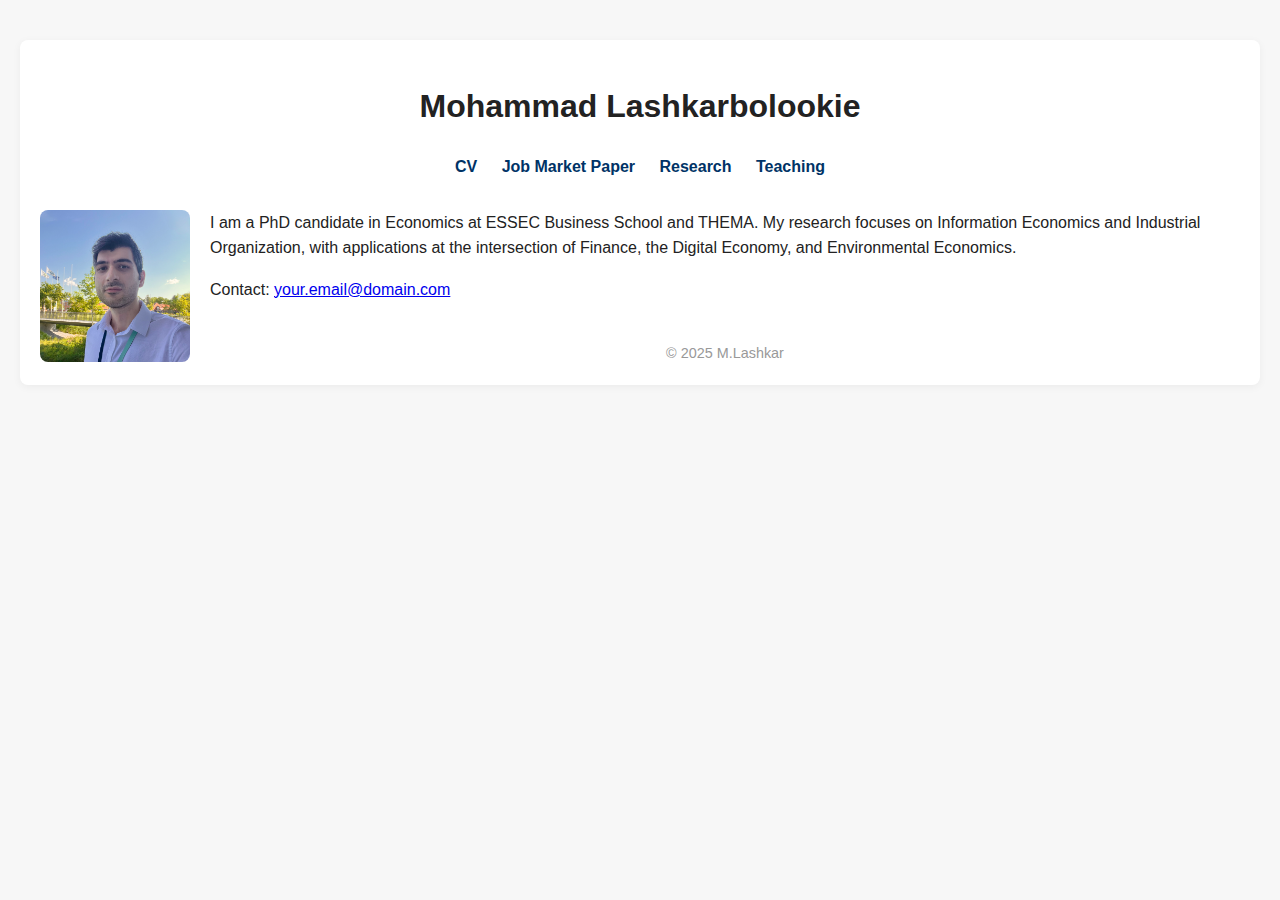
<file: index.html>
<!DOCTYPE html>
<html lang="en">
<head>
  <meta charset="UTF-8" />
  <meta name="viewport" content="width=device-width, initial-scale=1.0" />
  <title>Mohammad Lashkarbolookie - Homepage</title>
  <link rel="stylesheet" href="style.css" />
</head>
<body>
  <header>
    <h1>Mohammad Lashkarbolookie</h1>
    <nav>
      <a href="cv.html">CV</a>
      <a href="jobmarket.html">Job Market Paper</a>
      <a href="research.html">Research</a>
      <a href="teaching.html">Teaching</a>

    </nav>
  </header>

  <main>
    <img src="photo.jpeg" alt="Your Photo" class="profile">
    <p>
      I am a PhD candidate in Economics at ESSEC Business School and THEMA. 
      
      My research focuses on Information Economics and Industrial Organization, with applications at the intersection of Finance, the Digital Economy, and Environmental Economics.
    </p>
    <p>
      Contact: <a href="mailto:mohammad.lashkarbolookie@essec.edu">your.email@domain.com</a>
    </p>
  </main>

  <footer>
    &copy; 2025 M.Lashkar 
  </footer>
</body>
</html>
</file>
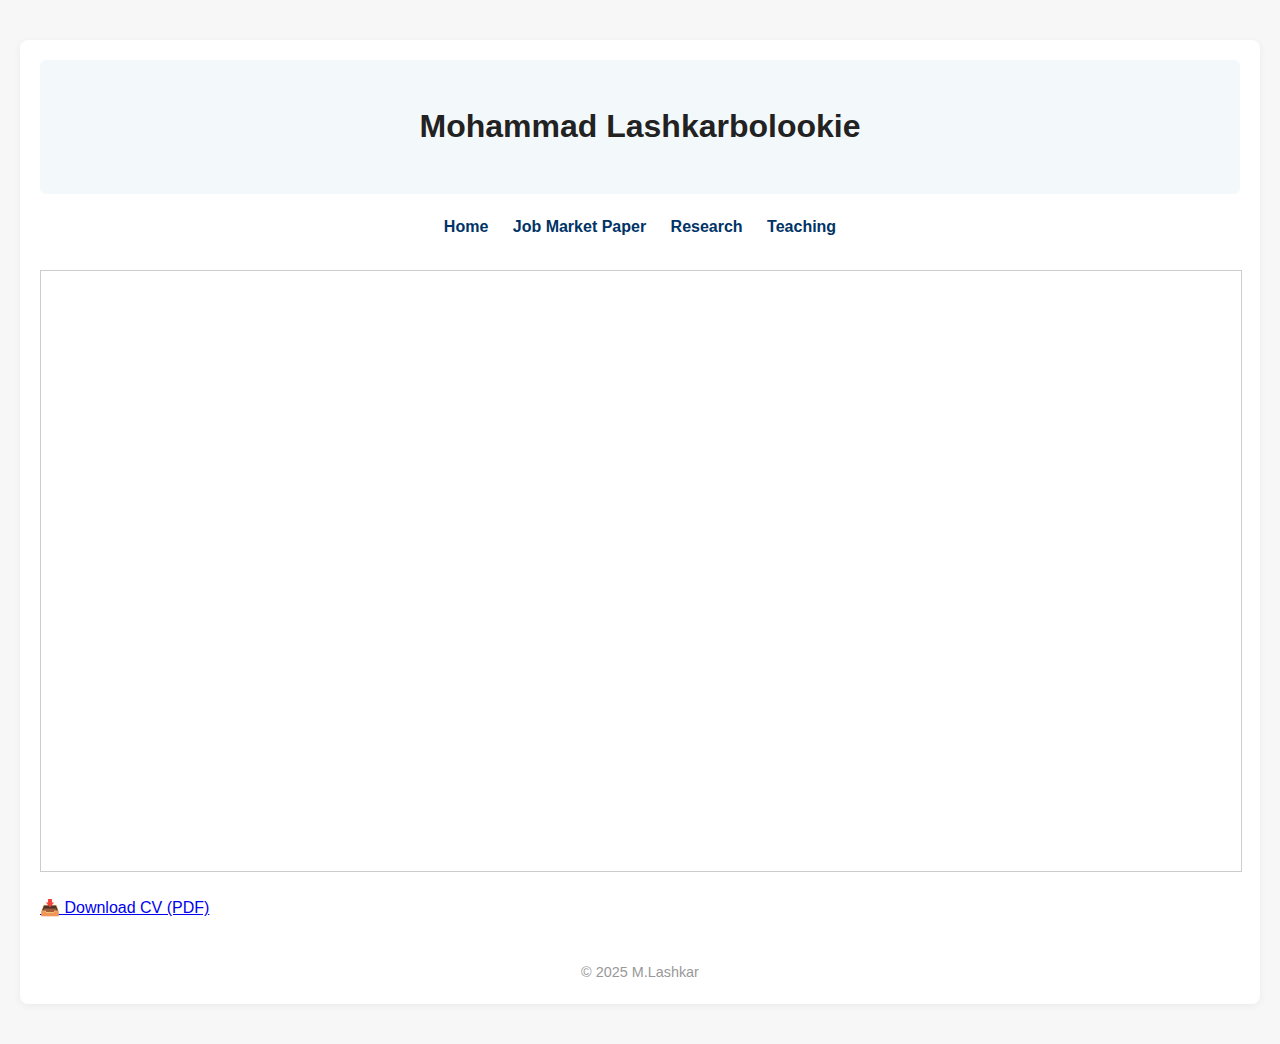
<file: cv.html>
<!DOCTYPE html>
<html lang="en">
<head>
  <meta charset="UTF-8" />
  <meta name="viewport" content="width=device-width, initial-scale=1.0" />
  <title>Job CV - Your Name</title>
  <link rel="stylesheet" href="style.css" />
</head>
<body>
  <header>
  <div class="name-banner">
    <h1>Mohammad Lashkarbolookie</h1>
  </div>
  <nav>
    <a href="index.html">Home</a>
    <a href="jobmarket.html">Job Market Paper</a>
    <a href="research.html">Research</a>
    <a href="teaching.html">Teaching</a>
    
  </nav>
</header>

  <iframe src="MLashkar_CV.pdf" width="100%" height="600px" style="border: 1px solid #ccc;">
  This browser does not support PDFs. Please download the PDF to view it: <a href="my_paper.pdf">Download PDF</a>
</iframe>

<!-- Optional: separate download link -->
<p><a href="my_paper.pdf" download>📥 Download CV (PDF)</a></p>

  </main>

  <footer>
    &copy; 2025 M.Lashkar
  </footer>
</body>
</html>
</file>
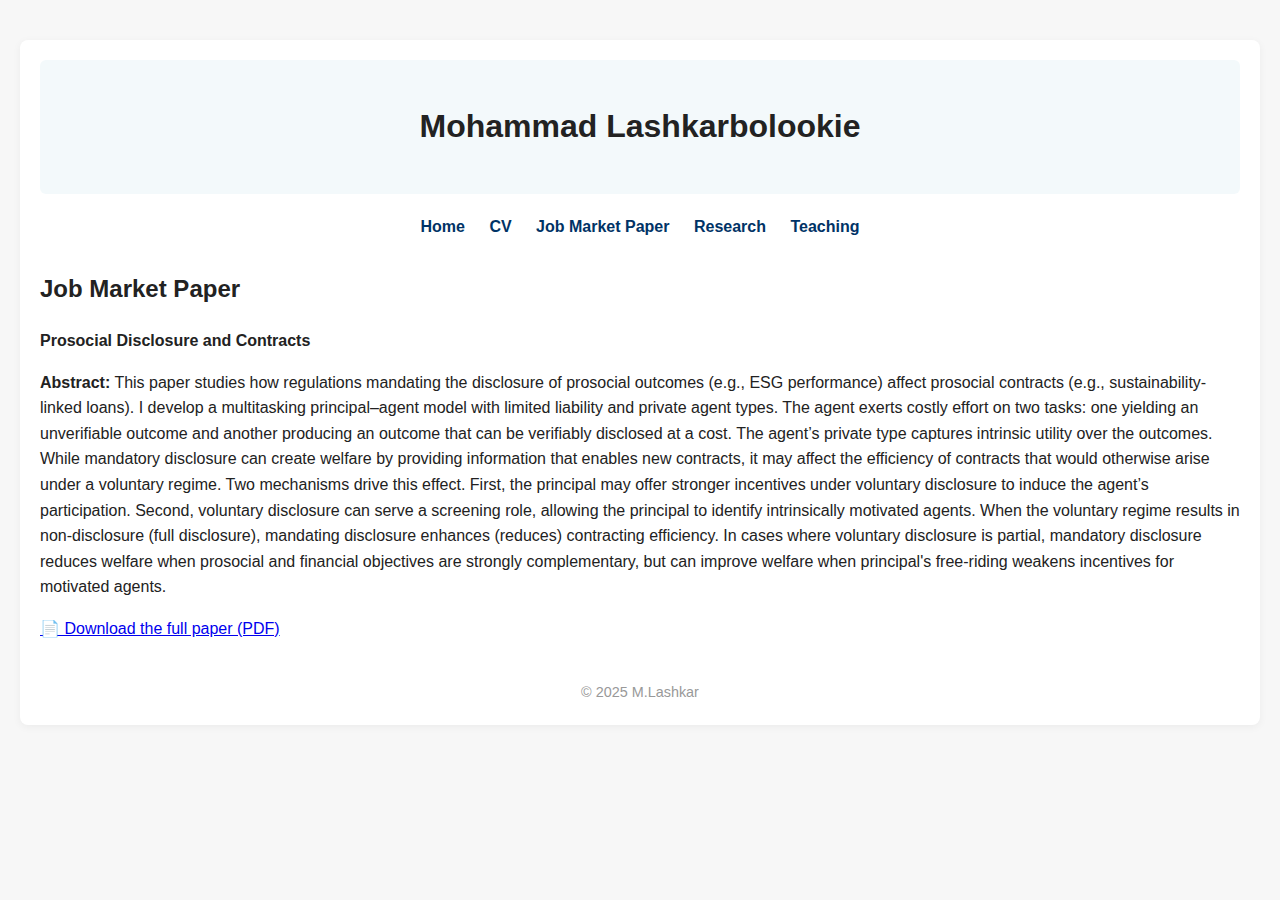
<file: jobmarket.html>
<!DOCTYPE html>
<html lang="en">
<head>
  <meta charset="UTF-8" />
  <meta name="viewport" content="width=device-width, initial-scale=1.0" />
  <title>Job Market Paper - Your Name</title>
  <link rel="stylesheet" href="style.css" />
</head>
<body>
  <header>
    <div class="name-banner">
      <h1>Mohammad Lashkarbolookie</h1>
    </div>
    <nav>
    <a href="index.html">Home</a>
    <a href="cv.html">CV</a>
    <a href="jobmarket.html">Job Market Paper</a>
    <a href="research.html">Research</a>
    <a href="teaching.html">Teaching</a>
    </nav>
  </header>

  <main>
    <h2>Job Market Paper</h2>
    <p>
      <strong> Prosocial Disclosure and Contracts </strong>
    </p>
    <p>
      <strong>Abstract:</strong> This paper studies how regulations mandating the disclosure of prosocial outcomes (e.g., ESG performance) affect prosocial contracts (e.g., sustainability-linked loans). I develop a multitasking principal–agent model with limited liability and private agent types. The agent exerts costly effort on two tasks: one yielding an unverifiable outcome and another producing an outcome that can be verifiably disclosed at a cost. The agent’s private type captures intrinsic utility over the outcomes. While mandatory disclosure can create welfare by providing information that enables new contracts, it may affect the efficiency of contracts that would otherwise arise under a voluntary regime. Two mechanisms drive this effect. First, the principal may offer stronger incentives under voluntary disclosure to induce the agent’s participation. Second, voluntary disclosure can serve a screening role, allowing the principal to identify intrinsically motivated agents. When the voluntary regime results in non-disclosure (full disclosure), mandating disclosure enhances (reduces) contracting efficiency. In cases where voluntary disclosure is partial, mandatory disclosure reduces welfare when prosocial and financial objectives are strongly complementary, but can improve welfare when principal's free-riding weakens incentives for motivated agents. <p>
      <p><a href="MLashkar_JMP Draft.pdf" download> 📄 Download the full paper (PDF)</a></p>

    </p>
  </main>

  <footer>
    &copy; 2025 M.Lashkar
  </footer>
</body>
</html>
</file>
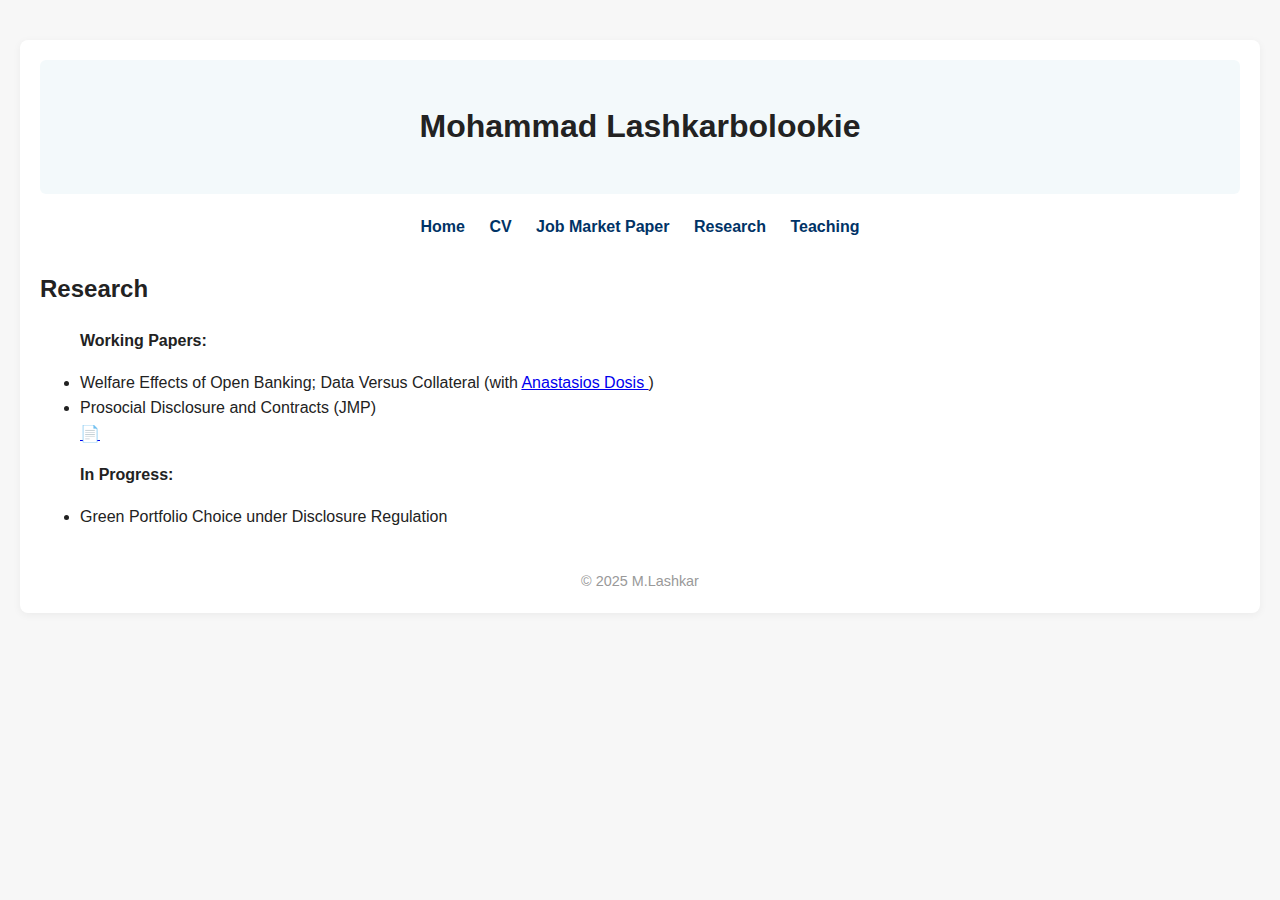
<file: research.html>
<!DOCTYPE html>
<html lang="en">
<head>
  <meta charset="UTF-8" />
  <meta name="viewport" content="width=device-width, initial-scale=1.0" />
  <title> Research - Your Name</title>
  <link rel="stylesheet" href="style.css" />
</head>
<body>
   <header>
  <div class="name-banner">
    <h1>Mohammad Lashkarbolookie</h1>
  </div>
  <nav>
   <a href="index.html">Home</a>
    <a href="cv.html">CV</a>
    <a href="jobmarket.html">Job Market Paper</a>
    <a href="research.html">Research</a>
    <a href="teaching.html">Teaching</a>
    
  </nav>
</header>

  <main>
    <h2>Research</h2>
    <p>
      <ul>
   <strong> Working Papers: </strong>  <p>   
  <li>Welfare Effects of Open Banking; Data Versus Collateral (with <a href="https://sites.google.com/view/anastasiosdosis" target="_blank" >Anastasios Dosis </a>) </li>
  <li>Prosocial Disclosure and Contracts (JMP)</li> <a href="MLashkar-JMP Draft.pdf" download> 📄 </a></p>

     <p>

   <strong> In Progress: </strong>     
  <li>Green Portfolio Choice under Disclosure Regulation</li>
</ul>
     
    </p>

  </main>

  <footer>
    &copy; 2025 M.Lashkar
  </footer>
</body>
</html>
</file>
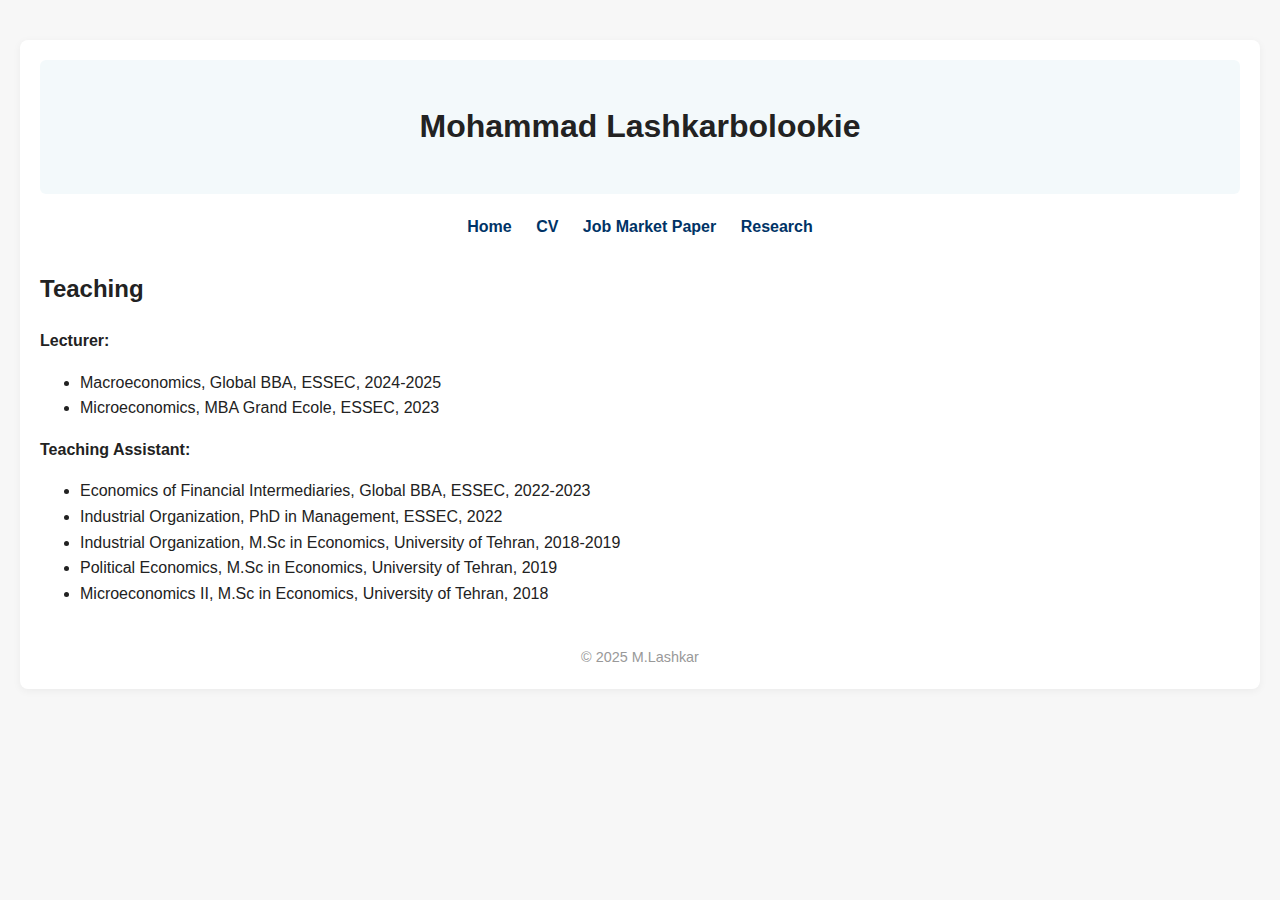
<file: teaching.html>
<!DOCTYPE html>
<html lang="en">
<head>
  <meta charset="UTF-8" />
  <meta name="viewport" content="width=device-width, initial-scale=1.0" />
  <title>Job Market Paper - Your Name</title>
  <link rel="stylesheet" href="style.css" />
</head>
<body>
  <header>
  <div class="name-banner">
    <h1>Mohammad Lashkarbolookie</h1>
  </div>
  <nav>
    <a href="index.html">Home</a>
    <a href="cv.html">CV</a>
    <a href="jobmarket.html">Job Market Paper</a>
    <a href="research.html">Research</a>
    
  </nav>
</header>

  <main>
   <h2>Teaching</h2>
    <p>
      <strong> Lecturer: </strong>
      <ul>   
  <li>Macroeconomics, Global BBA, ESSEC, 2024-2025 </li>
  <li>Microeconomics, MBA Grand Ecole, ESSEC, 2023 </li>
  </p>
</ul>
      <strong> Teaching Assistant: </strong>
      <ul>   
  <li>Economics of Financial Intermediaries, Global BBA, ESSEC, 2022-2023 </li>
  <li>Industrial Organization, PhD in Management, ESSEC, 2022 </li>
  <li>Industrial Organization, M.Sc in Economics, University of Tehran, 2018-2019 </li>
  <li> Political Economics, M.Sc in Economics, University of Tehran, 2019 </li>
  <li>Microeconomics II, M.Sc in Economics, University of Tehran, 2018 </li>
  
</ul>
    </p>


  </main>

  <footer>
    &copy; 2025 M.Lashkar
  </footer>
</body>
</html>
</file>
<file: style.css>
html {
  background-color: #f7f7f7; /* subtle background around content */
}

body {
  font-family: 'Lato', sans-serif;
  font-size: 16px;
  line-height: 1.6;
  color: #222;
  background: #ffffff;

  /* Centered column layout */
  max-width: 1200px;
  margin: 40px auto;
  padding: 20px;

  /* Keep everything nicely contained */
  box-shadow: 0 2px 8px rgba(0,0,0,0.05);
  border-radius: 8px;
}



header {
  text-align: center;
  margin-bottom: 30px;
}

nav a {
  margin: 0 10px;
  text-decoration: none;
  color: #003366;
  font-weight: bold;
}

nav a:hover {
  color: #ff9900;
}

.profile {
  width: 150px;
  float: left;
  margin: 0 20px 20px 0;
  border-radius: 8px;
}

footer {
  text-align: center;
  margin-top: 40px;
  color: #999;
  font-size: 0.9em;
}

.name-banner {
background-color: rgba(173, 216, 230, 0.15); /* light blue at 15% opacity */
  padding: 20px;
  border-radius: 6px;
  margin-bottom: 20px;
}

.profile-pic {
  width: 120px;
  height: 120px;
  border-radius: 50%;
  object-fit: contain;
  background-color: #fff; /* fills circle background if edges appear */

}

.three-column {
  display: flex;
  justify-content: space-between;
  gap: 40px; /* was 30px — increases spacing between columns */
  align-items: flex-start;
}

.left-col {
  flex: 1;
  max-width: 250px; /* was 220px */
}

.center-col {
  flex: 2.2; /* slightly more space for bio */
}

.right-col {
  flex: 1;
  max-width: 250px; /* was 220px */
  background-color: rgba(173, 216, 230, 0.1);
  padding: 15px;
  border-radius: 6px;
}
</file>
